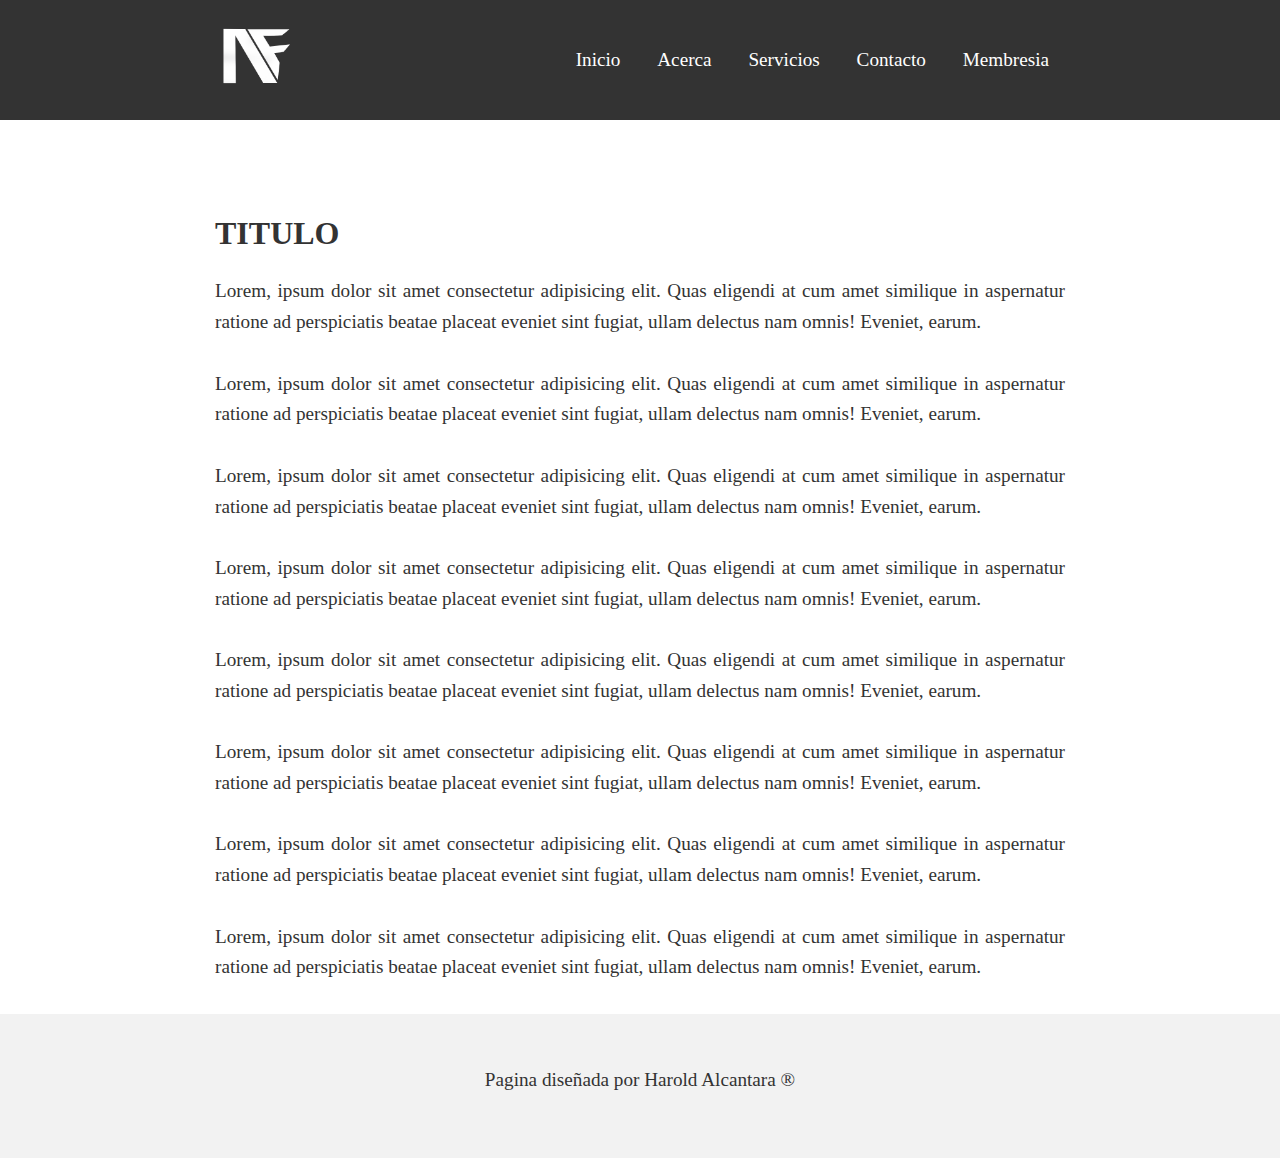
<file: cabezera.html>
<!DOCTYPE html>
<html lang="en">
<head>
    <meta charset="UTF-8">
    <meta name="viewport" content="width=device-width, initial-scale=1.0">
    <meta http-equiv="X-UA-Compatible" content="ie=edge">
    <link rel="stylesheet" href="./styles/cabezera.css">
    <link rel="icon" href="./images/logo.png">
    <title>Responsive</title>
</head>
<body>
                                <!-- Header -->
    <header class="header">
        <div class="container logo-nav-container">
            <a href="#" class="logo" > <img src="./images/logo.png" width="80px" height="80px" alt=""></a>
            <span class="menu-icon" > <img src="./images/botones/rsp-icon.png" width="50px" height="50px" alt=""> </span>
            <nav class="navigation">
            <ul >
                <li><a href="#">Inicio</a></li>
                <li><a href="#">Acerca</a></li>
                <li><a href="#">Servicios</a></li>
                <li><a href="#">Contacto</a></li>
                <li><a href="#">Membresia</a></li>
            </ul>
        </div>
        </nav>
    
    </header>
                            <!-- Main -->
    <main class="main">

        <div class="container">

            <h1>TITULO</h1>
            
            <p>Lorem, ipsum dolor sit amet consectetur adipisicing elit. Quas eligendi at cum amet similique in aspernatur ratione ad perspiciatis beatae placeat eveniet sint fugiat, ullam delectus nam omnis! Eveniet, earum.</p>
       
            <p>Lorem, ipsum dolor sit amet consectetur adipisicing elit. Quas eligendi at cum amet similique in aspernatur ratione ad perspiciatis beatae placeat eveniet sint fugiat, ullam delectus nam omnis! Eveniet, earum.</p>
            
            <p>Lorem, ipsum dolor sit amet consectetur adipisicing elit. Quas eligendi at cum amet similique in aspernatur ratione ad perspiciatis beatae placeat eveniet sint fugiat, ullam delectus nam omnis! Eveniet, earum.</p>
       
            <p>Lorem, ipsum dolor sit amet consectetur adipisicing elit. Quas eligendi at cum amet similique in aspernatur ratione ad perspiciatis beatae placeat eveniet sint fugiat, ullam delectus nam omnis! Eveniet, earum.</p>
        
            <p>Lorem, ipsum dolor sit amet consectetur adipisicing elit. Quas eligendi at cum amet similique in aspernatur ratione ad perspiciatis beatae placeat eveniet sint fugiat, ullam delectus nam omnis! Eveniet, earum.</p>
       
            <p>Lorem, ipsum dolor sit amet consectetur adipisicing elit. Quas eligendi at cum amet similique in aspernatur ratione ad perspiciatis beatae placeat eveniet sint fugiat, ullam delectus nam omnis! Eveniet, earum.</p>
            
            <p>Lorem, ipsum dolor sit amet consectetur adipisicing elit. Quas eligendi at cum amet similique in aspernatur ratione ad perspiciatis beatae placeat eveniet sint fugiat, ullam delectus nam omnis! Eveniet, earum.</p>
       
            <p>Lorem, ipsum dolor sit amet consectetur adipisicing elit. Quas eligendi at cum amet similique in aspernatur ratione ad perspiciatis beatae placeat eveniet sint fugiat, ullam delectus nam omnis! Eveniet, earum.</p>
        
        </div>

    </main>
                                <!--  Footer  -->
    <footer class="footer">
    
        <div class="container">
            <p>Pagina diseñada por Harold Alcantara ®</p>
        </div>

    </footer>

   <!-- LLamar a Jquery -->
    <script src="https://code.jquery.com/jquery-3.4.1.min.js"></script>
    <script src="cabezera.js"></script>
</body>
</html>
</file>
<file: styles/cabezera.css>
body{
    font-family: Georgia, 'Times New Roman', Times, serif;
    color: #333;
    font-size: 1.2rem;
    line-height: 1.6em;
    margin: 0;
    text-align: justify;
    
}
h1{
    line-height: 1.3em;
    font-size: 2rem;
}

p{
    margin-bottom: 1.6em;
}

.container {
    width: 85%;
    max-width: 850px;
    margin: 0 auto;
}


.header {
    background:#333;
    color: white;
    padding: 1rem;

    position: fixed;
    left: 0;
    top: 0;
    right: 0;
   
}
    .header a{
        color: white;
        text-decoration: none;
    }

    .header a:hover{ 
        text-shadow: 0 0 5px white;
    }
.logo-nav-container{
    display: flex;
    justify-content: space-between;
    align-items: center;
    flex-wrap: wrap; /* Si un elemento tiene mas ancho que otro lo pasa abajo */
}

.menu-icon{
    display: none;
}
.logo {
    letter-spacing: 5px;
    font-size: 1.2em;
}
.navigation ul{
   margin: 0;
   padding: 0;
   list-style: none;
}
.navigation ul li{
    display: inline-block;
}

.navigation ul li a{
    display: block;
    padding: 0.5rem 1rem;
    transition: all 0.4s linear;
    border-radius: 5px ;
}

.navigation ul li a:hover{
   
    background-color: rgb(76, 87, 86);
}

.main{
    padding-top:12rem ;
}

.footer {
    background: #f2f2f2;
    padding: 2rem 0;
    text-align: center;
   
}

/* Responsive */
@media only screen and (max-width:767px){
    
    .menu-icon{
        display: block;
        cursor: pointer;
        padding: 0.5rem 1rem;
    }

   .navigation{
       width: 100%;
       margin-top: 1rem;
   }

   .navigation ul {
       display: none;
   }
   .navigation ul.show {
    display: block;
    
}

     .navigation ul li{
         display: block;
     }
     
     .navigation ul li a{
         display: block;
         padding: 0.5rem 0;
         transition: all 0.4s linear;
     }
     
     .navigation ul li a:hover{
        
         background-color: rgb(76, 87, 86);
     }
}
</file>
